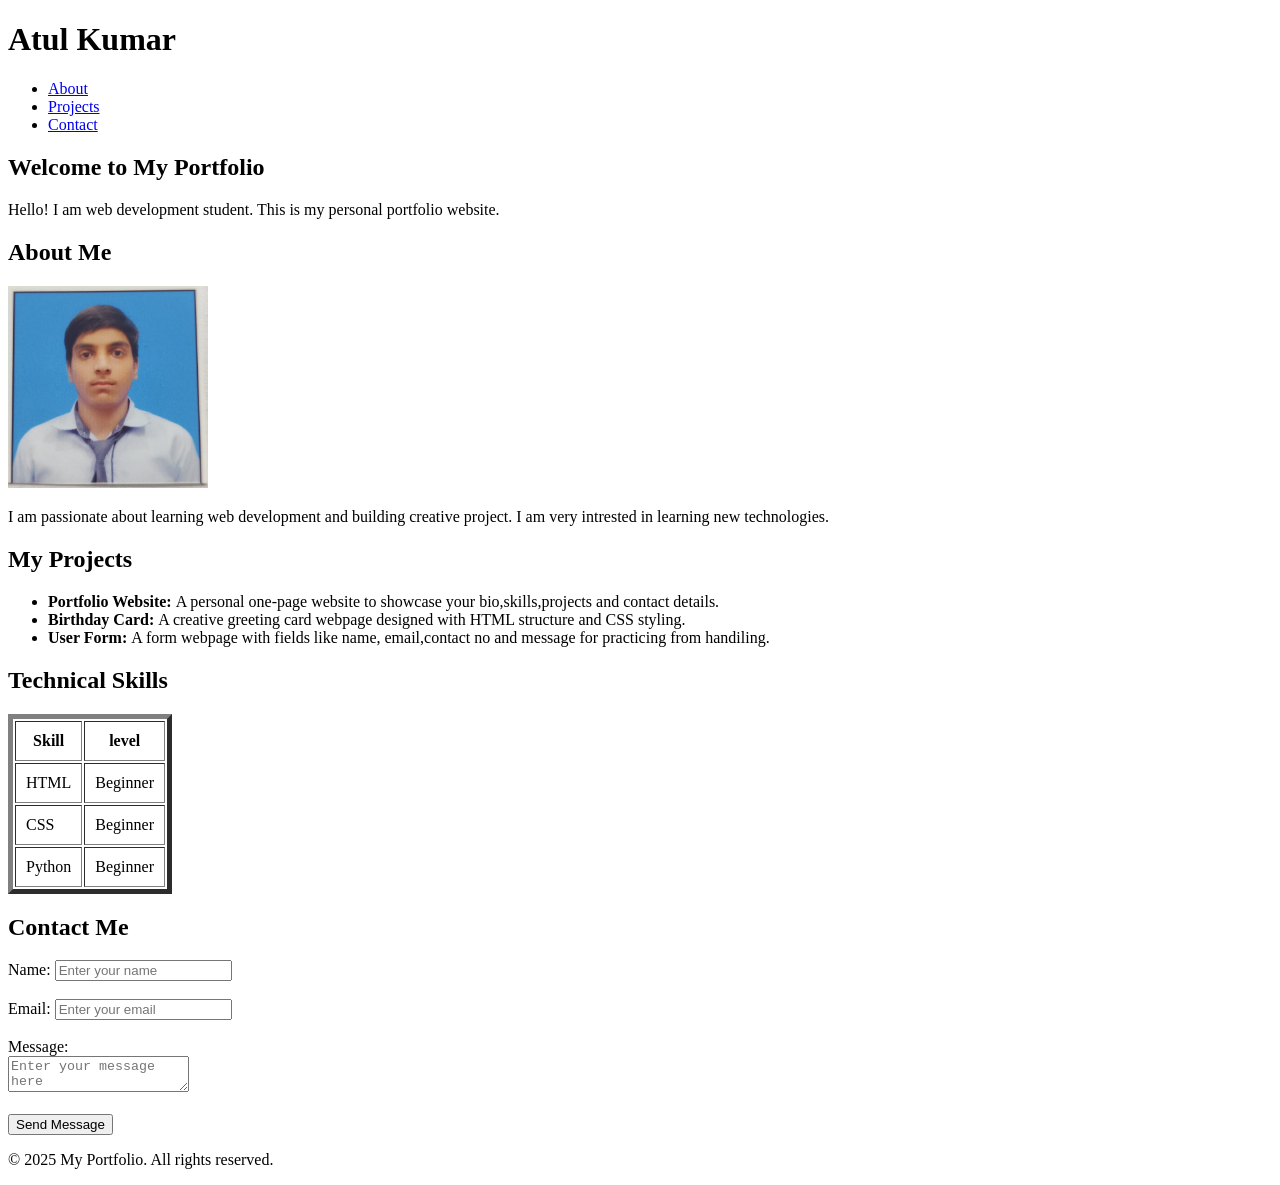
<file: lab 1/index.html>
<!DOCTYPE html>
<html lang="en">
<head>
  <meta charset="UTF-8">
  <meta name="viewport" content="width=device-width, initial-scale=1.0">
  <title>My Portfolio</title>
</head>
<body>
 
  <header>
    <h1>Atul Kumar</h1>
    <nav>
      <ul>
        <li><a href="#about">About</a></li>
        <li><a href="#projects">Projects</a></li>       
        <li><a href="#contact">Contact</a></li>
      </ul>
    </nav>
  </header>

  
  <main id="main-content">

  
    <section id="My portfolio">
      <h2>Welcome to My Portfolio</h2>
      <p>Hello! I am web development student. This is my personal portfolio website.</p>
    </section>

    <section id="about">
      <h2>About Me</h2>

    <img src="atul photo.jpg" alt="Profile picture of me" width="200">


      <p>I am passionate about learning web development and building creative project. I am very intrested in learning new technologies.</p>
    </section>

   
    <section id="projects">
      <h2>My Projects</h2>
      <ul>
        <li>
          <article>
            <b>Portfolio Website: </b> A personal one-page website to showcase your bio,skills,projects and contact details.
          </article>
        </li>
        
        <li>
          <article>
            <b>Birthday Card: </b>A creative greeting card webpage designed with HTML structure and CSS styling.
          </article>
        </li>
        <li>
            <article>
              <b>User Form: </b>A form webpage with fields like name, email,contact no and message for practicing from handiling.
            </article>
        </li>
      </ul>
    </section>

   
    <section id="skills">
      <h2>Technical Skills</h2>
      <table border="5" cellpadding="10">
        <thead>
          <tr>
            <th>Skill</th>
            <th>level</th>
            
          </tr>
        </thead>
        <tbody>
          <tr>
            <td>HTML</td>
            <td>Beginner</td>
           
          </tr>
          <tr>
            <td>CSS</td>
            <td>Beginner</td>
           
          </tr>
          <tr>
            <td>Python</td>
            <td>Beginner</td>
           
          </tr>
        </tbody>
      </table>
    </section>

   
    <section id="contact">
      <h2>Contact Me</h2>
      <form action="#" method="post">
        <label for="name">Name:</label>
        <input type="text" id="name" name="name" placeholder="Enter your name" required><br><br>

        <label for="email">Email:</label>
        <input type="email" id="email" name="email" placeholder="Enter your email" required><br><br>

        <label for="message">Message:</label><br>
        <textarea id="message" name="message" placeholder="Enter your message here" required></textarea><br><br>

        <button type="submit">Send Message</button>
      </form>
    </section>

  </main>

 
  <footer>
    <p>&copy; 2025 My Portfolio. All rights reserved.</p>
  </footer>

</body>
</html>
</file>
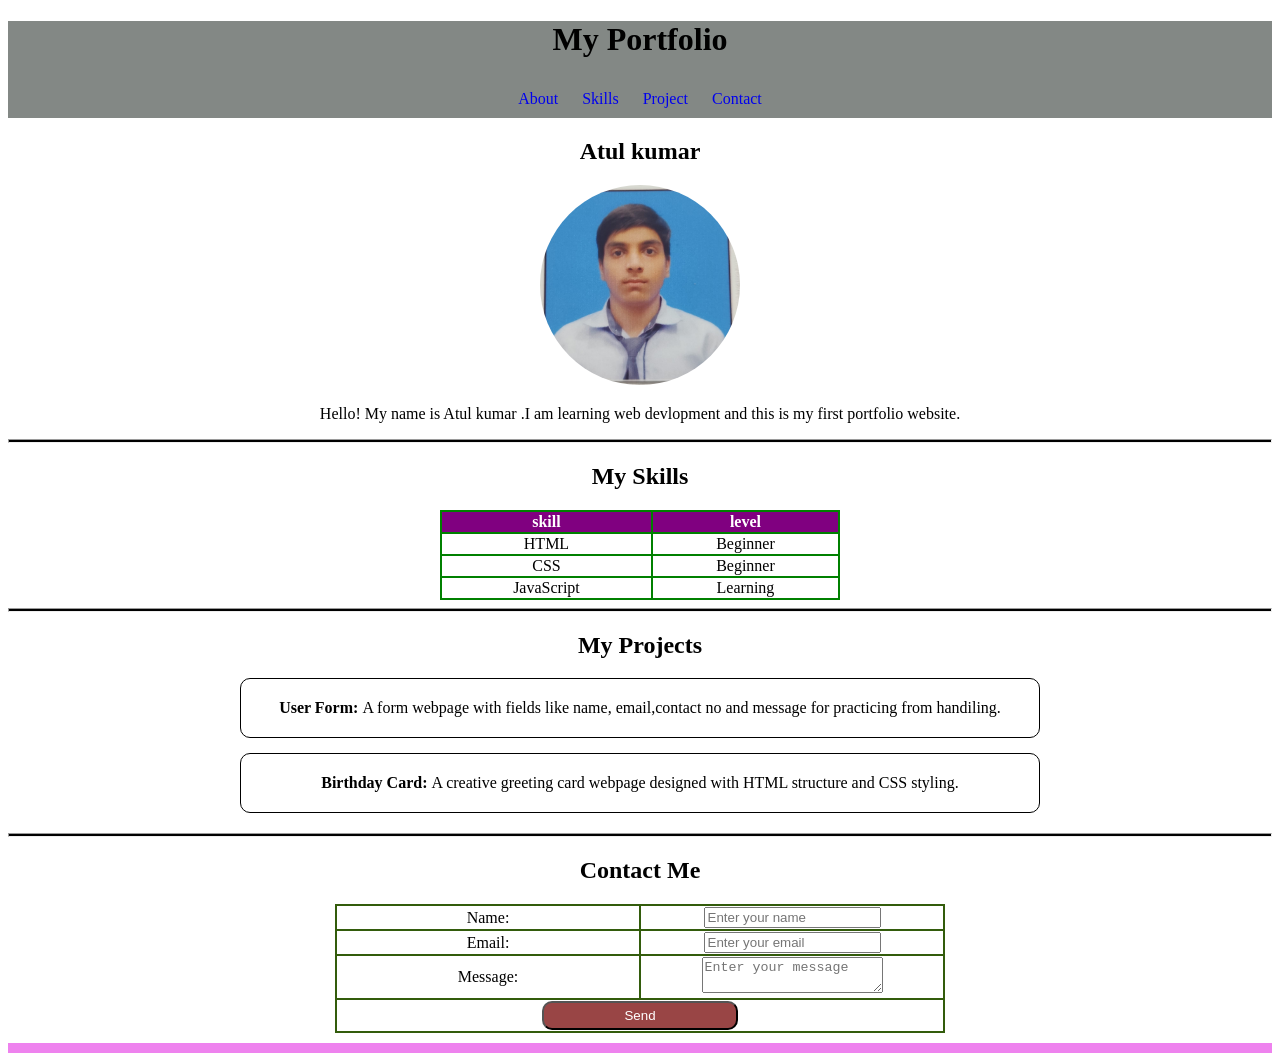
<file: Lab2/index.html>
<!DOCTYPE html>
<html lang="en">
<head>
    <meta charset="UTF-8">
    <meta name="viewport" content="width=device-width, initial-scale=1.0">
    <title>My Portfolio</title>
    <link rel="stylesheet" href="style.css">
</head>
<body>
    
    <header>
        <h1>My Portfolio</h1>
        <nav>
            <a href="#about">About</a>
            <a href="#skills">Skills</a>
            <a href="#project">Project</a>
            <a href="#contact">Contact</a>
        </nav>
    </header>

    <main id="main-content">

       <section id="about">
         <h2>Atul kumar</h2>
         <img src="atul photo.jpg" alt="profile picture"> 

         <p>Hello! My name is Atul kumar .I am learning web devlopment and this is my first portfolio website.</p>
       </section>

       <hr>

       <section id="skills">
          <h2>My Skills</h2>
            <table id="table">
              <tr>
                <th class="skill">skill</th>
                <th class="skill">level</th>
              </tr>

              <tr>
                <td class="skill">HTML</td>
                <td class="skill">Beginner</td>
              </tr>
              <tr>
                <td class="skill">CSS</td>
                <td class="skill">Beginner</td>
              </tr>
              <tr>
                <td class="skill">JavaScript</td>
                <td class="skill">Learning</td>
              </tr>
            </table>
       </section>

       <hr>

       <section id="project">
        <h2>My Projects</h2>
          

          <article id="form">
              <b>User Form: </b>A form webpage with fields like name, email,contact no and message for practicing from handiling.
          </article>

          <article id="card">
            <b>Birthday Card: </b>A creative greeting card webpage designed with HTML structure and CSS styling.
          </article>
       </section>

       <hr>

       <section id="contact">
        <h2>Contact Me</h2>
        <form>
            <table id="contact-box">
    
              <tr>
                <td class="contact">Name:</td>
                <td class="contact" ><input type="text" placeholder="Enter your name" required ></td>
              </tr>

              <tr>
                <td class="contact">Email:</td>
                <td class="contact" ><input type="email" placeholder="Enter your email" required></td>
              </tr>

              <tr>
                <td class="contact">Message:</td>
                <td class="contact"><textarea placeholder="Enter your message" required></textarea></td>
              </tr>

              <tr>
                <td colspan="2" class="contact">
                  <button type="submit">Send</button>
                </td>
              </tr>

            </table>
        </form>             
        
       </section>

       <button id="backtotop">Back to Top</button>
       <script>
           const btn = document.getElementById("backtotop");
           window.onscroll = function() {
            if (document.documentElement.scrollTop > 200) {
                btn.style.display = "block";
            } else {
                btn.style.display = "none";
            }
         };
         btn.onclick = function() {
            window.scrollTo({ top: 0, behavior: 'smooth' });
         };
       </script>
         
    </main>
        
      <div class="footer">
      
      </div>
   
</body>
</html>
</file>
<file: Lab2/style.css>
html{background-color: white;}
header{background-color: rgb(131, 136, 133);
       text-align: center;}

nav{text-align: center;}

nav a{display: inline-block;
        padding: 10px ;
        text-decoration: none;}
        
nav a:hover{background-color: rgb(142, 201, 150);
                border-radius: 5px;}      
                
                
#about{text-align: center;} 

#about img{width: 200px;
        height: 200px;
border-radius: 50%;}

#skills{text-align: center;
}

#table{border-collapse: collapse;
        width: 400px;
  margin: 0 auto;
}              
.skill{border: 1px solid  green ;
border-width: 2px;}
th{background-color:purple;
        color: white;}


#project{text-align: center;
        width: 800px;
        margin: 20px auto;}
#form,#card{border: 1px solid black;
        padding: 20px;
        border-radius: 10px;
        margin: 15px auto;}

#contact{
text-align: center;
}
#contact-box{
                 display: inline-flex;
                border-collapse: collapse;
                 }
.contact{border: 2px solid rgb(51, 92, 12);
                 width: 300px;
}             




button {
  background-color:  rgb(153, 69, 69);
  color: white;
  padding: 5px 80px;
  border-radius: 10px;

}
hr{height: 2px;
        background-color: black;}

button:hover{background-color: pink;}

#backtotop{
        position: fixed;
        bottom: 20px;
        right: 20px;
        padding: 10px 20px;
        
}
.footer{
        width: 100%;
        height: 10px;
         background-color: violet;
         margin-top: 10px;}
</file>
